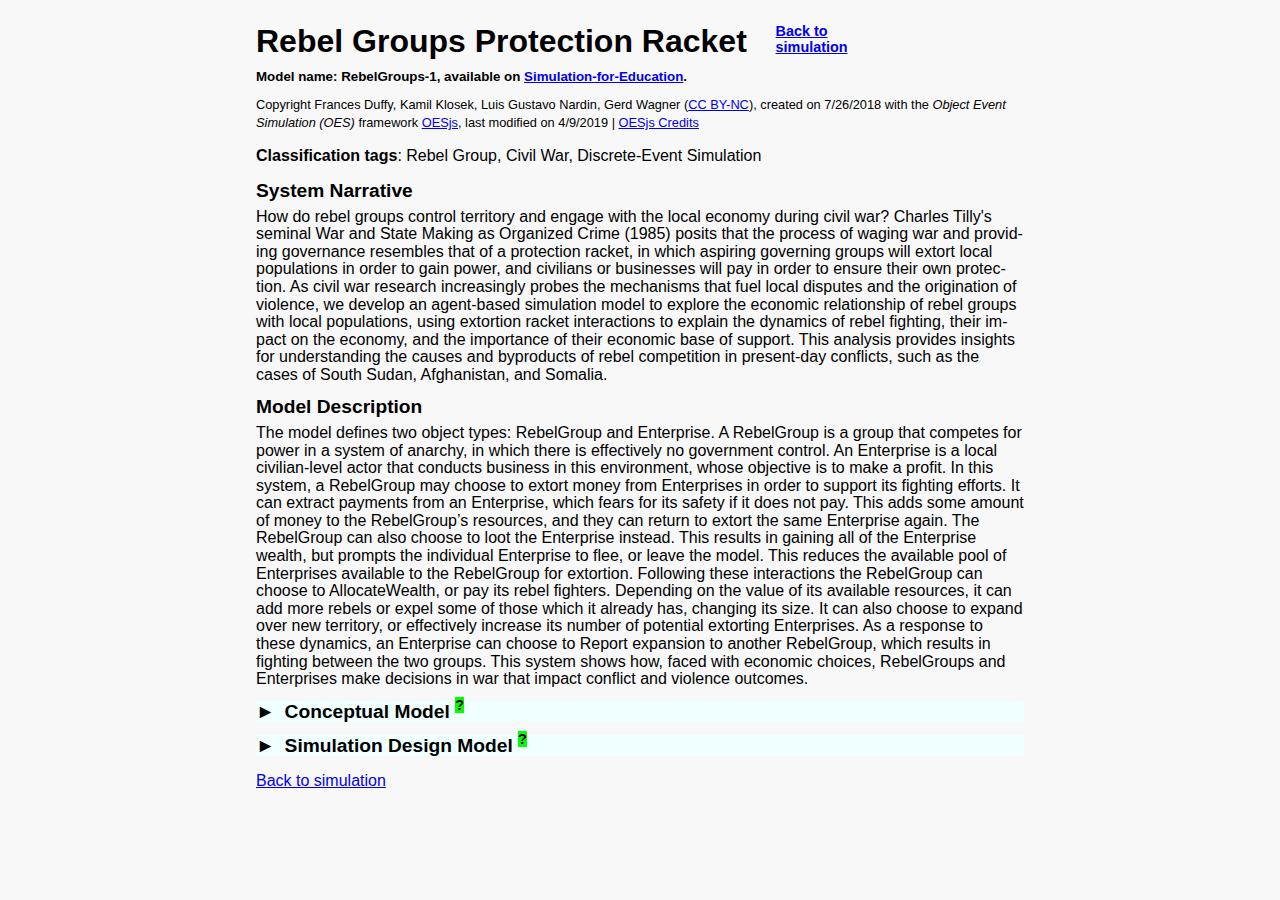
<file: OESjs/RebelGroups-New/description.html>
<!-- ===========================================================================
* Rebel Groups Protection Racket simulation model
*
* @copyright Copyright 2018-2019 Brandenburg University of Technology, Germany
* @license The MIT License (MIT)
* @author Frances Duffy
* @author Kamil Klosek
* @author Luis Gustavo Nardin
* @author Gerd Wagner
=========================================================================== -->
<!DOCTYPE html>
<html xmlns="http://www.w3.org/1999/xhtml" xml:lang="en" lang="en">

  <head>
    <meta charset="utf-8" />
    <title>Rebel Groups Protection Racket</title>
    <meta name="viewport" content="width=device-width, initial-scale = 1.0" />
    <link rel="stylesheet" href="../framework/description.css" />
    <script src="metadata.js"></script>
    <script src="../framework/description.js"></script>
  </head>

  <body onload="oes.ui.setupDescription()">
    <div id="frontMatter">
      <h1>Rebel Groups Protection Racket</h1>
      <p>
        <strong>Classification tags</strong>: Rebel Group, Civil War,
        Discrete-Event Simulation
      </p>
      <!-- <figure class="right">
        <img src="media/img/theme-image.png" alt="" width="295" height="246" />
      </figure> -->
      <section id="shortDescription">
      </section>
    </div>

    <section class="mbd collapsed">
      <h1>
        <span>►</span>Conceptual Model <sup class="expl-req">?</sup>
      </h1>
      <div id="expl-CM" class="expl"></div>

      <section>
        <h1>
          Conceptual Information Model <sup class="expl-req">?</sup>
        </h1>
        <div id="expl-CIM" class="expl"></div>

        <p>The potentially relevant object types are:</p>
        <ol>
          <li>enterprises</li>
          <li>rebel groups</li>
          <li>clans</li>
          <li>households</li>
        </ol>

        <p></p>
      </section>

      <section>
        <h1>
          Conceptual Process Model <sup class="expl-req">?</sup>
        </h1>
        <div id="expl-CPM" class="expl"></div>

        <table>
          <caption>Event rules</caption>
          <thead>
            <tr>
              <td>Events</td>
              <td>Participating objects</td>
              <td>Caused state changes and follow-up events</td>
            </tr>
          </thead>
          <tbody>
            <tr>
              <td>Extortion</td>
              <td>Rebel group and assigned enterprises</td>
              <td>Each period the rebel group extracts a fraction of wealth from its assigned enterprises. The exact fraction can be adjusted before the simulation is started.
			  Looting is an alternative action and differs to extortion by depleting the wealth of an enterprise completely to 0.</td>
            </tr>
            <tr>
              <td>Looting</td>
              <td>Rebel group and assigned enterprises</td>
              <td>Looting translates into the complete wealth depletion of the enterprise. The enterprise is left with 0 wealth and the fleeing action is triggered.
			  The probability for looting is higher for the weaker party. This shall simulate the pressure the weaker rebel group experiences to collect wealth at a
			  faster pace to grow in size in comparison to the stronger competitor(s).</td>
            </tr>
            <tr>
              <td>Allocating Resources</td>
              <td>Rebel group</td>
              <td>Each period, the rebel group pays part of its wealth to maintain the costs for each single rebel. The costs are predetermined and can be altered.
			  If the costs exceed the accumulated wealth, then the rebel group expels a fraction of rebels to match its income level. If the rebel group extorts income
			  in excess of its current rebel size, then it grows according to its global strength. Weaker parties grow faster than stronger rebel groups but can never
			  exceed an absolute growth above 0.5x of its current size in one period. Once a rebel group achieves hegemony (a group size relation defined as 4:1), then the rebel
			  group does not grow anymore and saves its wealth for future allocation.</td>
            </tr>
			<tr>
              <td>Fleeing</td>
              <td>Enterprise</td>
              <td>An enterprise which is looted in a period has an assigned probability to flee and leave the game. Once the enterprise decides to flee, the rebel group
			  cannot extract or loot the enterprise anymore.</td>
            </tr>
			<tr>
              <td>Expansion</td>
              <td>Rebel group and enterprises</td>
              <td>At the beginning of the simulation each enterprise is assigned to one of the existing rebel groups. This shall also mimic the territory of the rebel group.
			  Each rebel group has a predetermined expansion value which is translated into a probability to attempt an expansion. An expansion means that the rebel groups forces
			  a reassignment of a group of enterprises. Depending on the global strength of the rebel groups, this action can trigger reporting and fighting. If the expansion is
			  successful, then the group of enterprises at disposition is reassigned to the victorious rebel group.</td>
            </tr>
			<tr>
              <td>Reporting</td>
              <td>Rebel group and assigned enterprises</td>
              <td>In the case of an expansion attempt, the disputed enterprises can decide to report to their assigned rebel group. This action increases the probability of fighting.</td>
            </tr>
			<tr>
              <td>Fighting</td>
              <td>Rebel groups</td>
              <td>In the case of an expansion (and associated reporting), there is a probability that the rebel groups engage in fighting with each other. Once triggered, the rebel
			  groups lose a fraction of their size. The decrease is based on the relative strength of the rebel group. The stronger rebel group inflicts higher losses on the
			  weaker rebel group than vice versa. The exact amount is based on a probabilistic function.</td>
            </tr>
          </tbody>
        </table>

      </section>
    </section>

    <section class="mbd collapsed">
      <h1>
        <span>►</span>Simulation Design Model <sup class="expl-req">?</sup>
      </h1>
      <div id="expl-DM" class="expl"></div>

      <section>
        <h1>
          Information Design Model <sup class="expl-req">?</sup>
        </h1>
        <div id="expl-IDM" class="expl"></div>

         <p>The model abstracts away from clans and households. It includes the following object types:</p>
        <ol>
          <li>Enterprise with properties ...</li>
          <li>RebelGroup with properties ...</li>
        </ol>

        <figure>
          <img src="media/img/IDM.png" width="1000" />
          <figcaption>An information design model describing object types and event types.</figcaption>
        </figure>
      </section>

      <section>
        <h1>Process Design Model <sup class="expl-req">?</sup></h1>
        <div id="expl-PDM" class="expl"></div>

        <table>
          <caption>Event Rule Design</caption>
          <thead>
            <tr>
              <td>ON (event type)</td>
              <td>DO (event routine)</td>

            </tr>
          </thead>
          <tbody>
            <tr>
              <td>Demand</td>
              <td><pre><code>SET rg TO rebelGroup<br>IF (rg.nmrOfRebels > 0)<br>THEN<br>  strengthRatio = globalStrengthRatio(rg)<br>  FOR EACH e IN Enterprises<br>  DO<br>    IF (rand.uniform() &#60; (1 - strengthRatio))<br>    THEN<br>      Loot(e)<br>    ELSE<br>      Extort(e)<br>    ENDIF<br>  DONE<br>ENDIF</code></pre>
              </td>
            </tr>
          </tbody>
        </table>
      </section>
    </section>
  </body>

</html>
</file>
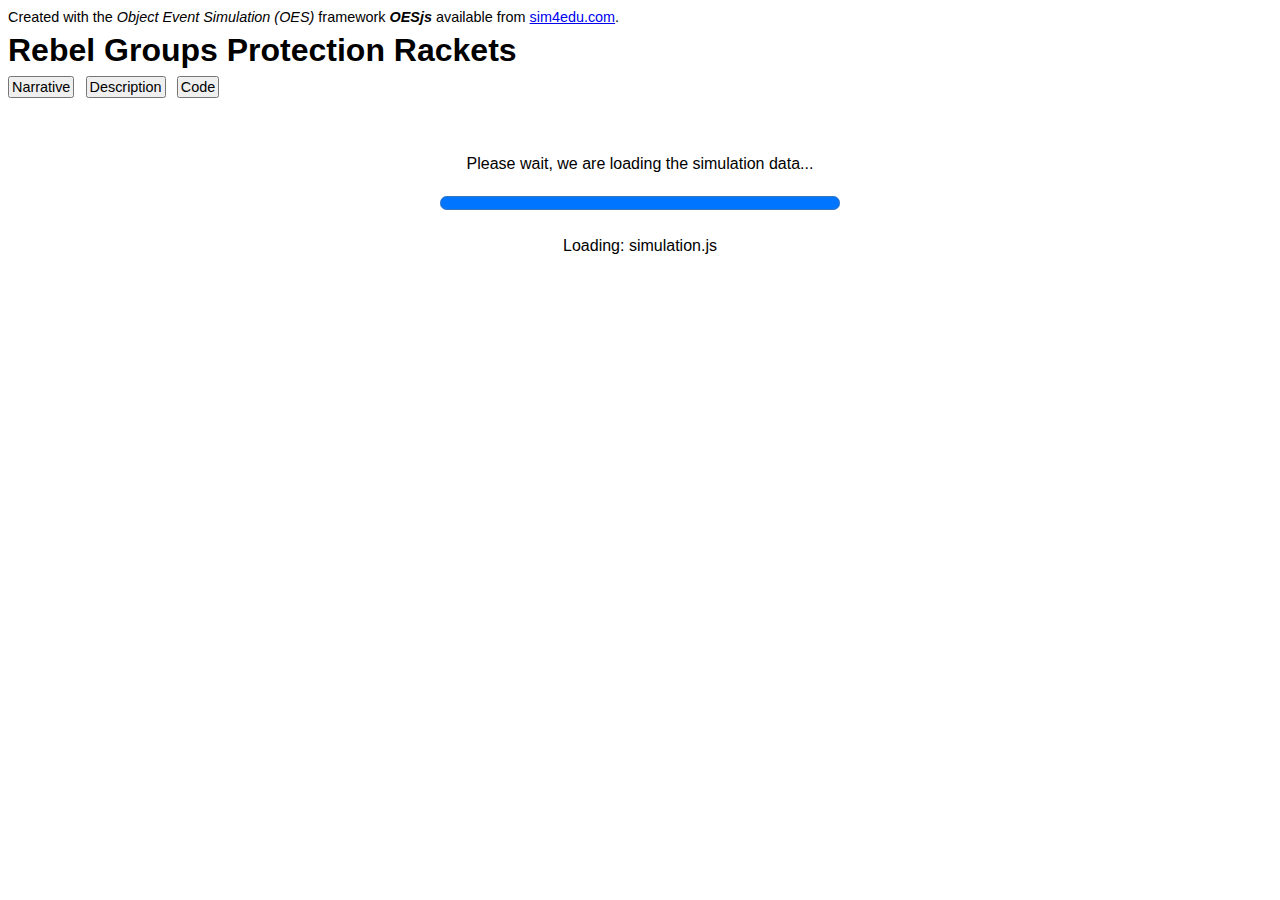
<file: OESjs/RebelGroups-New/simulation.html>
<!-- ===========================================================================
* Rebel Groups Protection Racket simulation model
*
* @copyright Copyright 2018-2019 Brandenburg University of Technology, Germany
* @license The MIT License (MIT)
* @author Frances Duffy
* @author Kamil Klosek
* @author Luis Gustavo Nardin
* @author Gerd Wagner
=========================================================================== -->
<!DOCTYPE html>
<html xmlns="http://www.w3.org/1999/xhtml" xml:lang="en" lang="en">

  <head>
    <meta charset="utf-8" />
    <meta name="viewport" content="width=device-width, initial-scale = 1.0" />
    <title>Rebel Groups Protection Racket</title>
    <style>
      html {
        font-family: sans-serif;
      }

      #sim4eduinfo {
        font-size: 90%;
      }

      body>header>h1 {
        font-size: 2em;
        margin-top: 0.2em;
        margin-bottom: 0.67em;
      }

      noscript>p {
        font-size: 1.2em;
        color: red;
      }
    </style>
    <!-- Load polyfills for supporting >=IE9 -->
    <script src="https://cdn.polyfill.io/v2/polyfill.js?features=Array.from,Array.prototype.find,Array.prototype.includes,DOMTokenList,Element.prototype.after,Element.prototype.before,Element.prototype.classList,Element.prototype.cloneNode,Number.isInteger,Object.keys,Object.values,Promise,String.prototype.includes,console.log,fetch,&flags=gated"
            defer async></script>
  </head>

  <body>
    <div id="frontMatter">
      <div id="sim4eduinfo">
        Created with the <i>Object Event Simulation (OES)</i> framework
        <b><i>OESjs</i></b> available from <a
           href="https://sim4edu.com">sim4edu.com</a>.
      </div>
      <h1>Rebel Groups Protection Rackets</h1>
    </div>
    <main>
      <div id='model-menu'>
        <button type='button'
                onclick='oes.ui.showNarrative()'>Narrative</button>
        <button type='button'
                onclick='oes.ui.showDescription()'>Description</button>
        <button id='showCodeBtn' type='button'
                onclick='oes.ui.showCode()'>Code</button>
      </div>
    </main>
    <noscript>
      <p>Please turn on JavaScript in your browser. Otherwise you cannot run
        the simulations.</p>
    </noscript>
    <script src="../loadManager.js"></script>
  </body>

</html>
</file>
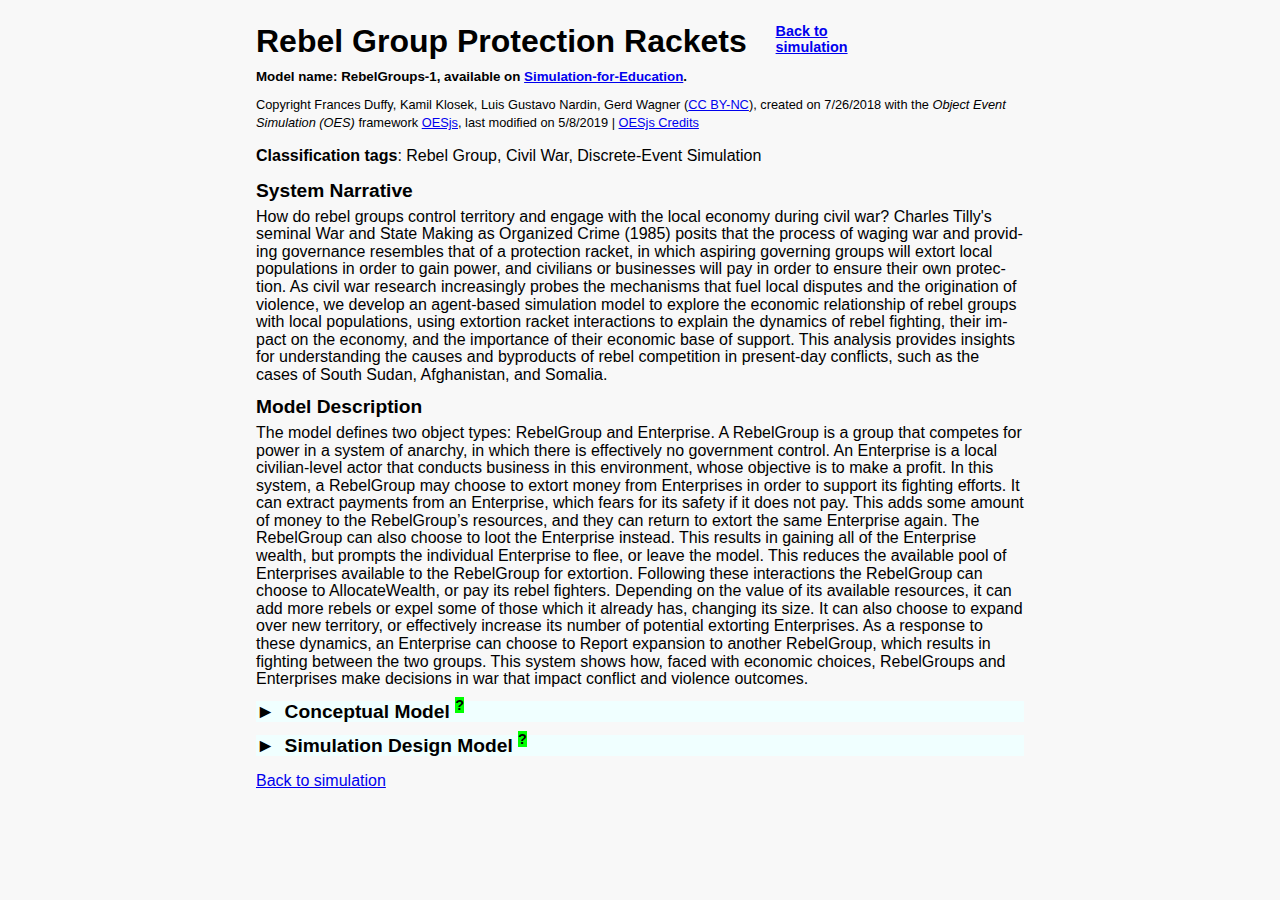
<file: OESjs/RebelGroups/description.html>
<!-- ===========================================================================
* Rebel Group Protection Rackets simulation model
*
* @copyright Copyright 2018-2019 Brandenburg University of Technology, Germany
* @license The MIT License (MIT)
* @author Frances Duffy
* @author Kamil Klosek
* @author Luis Gustavo Nardin
* @author Gerd Wagner
=========================================================================== -->
<!DOCTYPE html>
<html xmlns="http://www.w3.org/1999/xhtml" xml:lang="en" lang="en">

  <head>
    <meta charset="utf-8" />
    <title>Rebel Group Protection Rackets</title>
    <meta name="viewport" content="width=device-width, initial-scale = 1.0" />
    <link rel="stylesheet" href="../framework/description.css" />
    <script src="metadata.js"></script>
    <script src="../framework/description.js"></script>
  </head>

  <body onload="oes.ui.setupDescription()">
    <div id="frontMatter">
      <h1>Rebel Group Protection Rackets</h1>
      <p>
        <strong>Classification tags</strong>: Rebel Group, Civil War,
        Discrete-Event Simulation
      </p>
      <!-- <figure class="right">
        <img src="media/img/theme-image.png" alt="" width="295" height="246" />
      </figure> -->
      <section id="shortDescription">
      </section>
    </div>

    <section class="mbd collapsed">
      <h1>
        <span>►</span>Conceptual Model <sup class="expl-req">?</sup>
      </h1>
      <div id="expl-CM" class="expl"></div>

      <section>
        <h1>
          Conceptual Information Model <sup class="expl-req">?</sup>
        </h1>
        <div id="expl-CIM" class="expl"></div>

        <p>The potentially relevant object types are:</p>
        <ol>
          <li>enterprises</li>
          <li>rebel groups</li>
          <li>clans</li>
          <li>households</li>
        </ol>

        <p></p>
      </section>

      <section>
        <h1>
          Conceptual Process Model <sup class="expl-req">?</sup>
        </h1>
        <div id="expl-CPM" class="expl"></div>

        <table>
          <caption>Event rules</caption>
          <thead>
            <tr>
              <td>Events</td>
              <td>Participating objects</td>
              <td>Caused state changes and follow-up events</td>
            </tr>
          </thead>
          <tbody>
            <tr>
              <td>Extortion</td>
              <td>Rebel group and assigned enterprises</td>
              <td>Each period the rebel group extracts a fraction of wealth from its assigned enterprises. The exact fraction can be adjusted before the simulation is started.
			  Looting is an alternative action and differs to extortion by depleting the wealth of an enterprise completely to 0.</td>
            </tr>
            <tr>
              <td>Looting</td>
              <td>Rebel group and assigned enterprises</td>
              <td>Looting translates into the complete wealth depletion of the enterprise. The enterprise is left with 0 wealth and the fleeing action is triggered.
			  The probability for looting is higher for the weaker party. This shall simulate the pressure the weaker rebel group experiences to collect wealth at a
			  faster pace to grow in size in comparison to the stronger competitor(s).</td>
            </tr>
            <tr>
              <td>Allocating Resources</td>
              <td>Rebel group</td>
              <td>Each period, the rebel group pays part of its wealth to maintain the costs for each single rebel. The costs are predetermined and can be altered.
			  If the costs exceed the accumulated wealth, then the rebel group expels a fraction of rebels to match its income level. If the rebel group extorts income
			  in excess of its current rebel size, then it grows according to its global strength. Weaker parties grow faster than stronger rebel groups but can never
			  exceed an absolute growth above 0.5x of its current size in one period. Once a rebel group achieves hegemony (a group size relation defined as 4:1), then the rebel
			  group does not grow anymore and saves its wealth for future allocation.</td>
            </tr>
			<tr>
              <td>Fleeing</td>
              <td>Enterprise</td>
              <td>An enterprise which is looted in a period has an assigned probability to flee and leave the game. Once the enterprise decides to flee, the rebel group
			  cannot extract or loot the enterprise anymore.</td>
            </tr>
			<tr>
              <td>Expansion</td>
              <td>Rebel group and enterprises</td>
              <td>At the beginning of the simulation each enterprise is assigned to one of the existing rebel groups. This shall also mimic the territory of the rebel group.
			  Each rebel group has a predetermined expansion value which is translated into a probability to attempt an expansion. An expansion means that the rebel groups forces
			  a reassignment of a group of enterprises. Depending on the global strength of the rebel groups, this action can trigger reporting and fighting. If the expansion is
			  successful, then the group of enterprises at disposition is reassigned to the victorious rebel group.</td>
            </tr>
			<tr>
              <td>Reporting</td>
              <td>Rebel group and assigned enterprises</td>
              <td>In the case of an expansion attempt, the disputed enterprises can decide to report to their assigned rebel group. This action increases the probability of fighting.</td>
            </tr>
			<tr>
              <td>Fighting</td>
              <td>Rebel groups</td>
              <td>In the case of an expansion (and associated reporting), there is a probability that the rebel groups engage in fighting with each other. Once triggered, the rebel
			  groups lose a fraction of their size. The decrease is based on the relative strength of the rebel group. The stronger rebel group inflicts higher losses on the
			  weaker rebel group than vice versa. The exact amount is based on a probabilistic function.</td>
            </tr>
          </tbody>
        </table>

      </section>
    </section>

    <section class="mbd collapsed">
      <h1>
        <span>►</span>Simulation Design Model <sup class="expl-req">?</sup>
      </h1>
      <div id="expl-DM" class="expl"></div>

      <section>
        <h1>
          Information Design Model <sup class="expl-req">?</sup>
        </h1>
        <div id="expl-IDM" class="expl"></div>

         <p>The model abstracts away from clans and households. It includes the following object types:</p>
        <ol>
          <li>Enterprise with properties ...</li>
          <li>RebelGroup with properties ...</li>
        </ol>

        <figure>
          <img src="media/img/idm.svg" width="1000" />
          <figcaption>An information design model describing object types and event types.</figcaption>
        </figure>
      </section>

      <section>
        <h1>Process Design Model <sup class="expl-req">?</sup></h1>
        <div id="expl-PDM" class="expl"></div>

        <table>
          <caption>Event Rule Design</caption>
          <thead>
            <tr>
              <td>ON (event type)</td>
              <td>DO (event routine)</td>

            </tr>
          </thead>
          <tbody>
            <tr>
              <td>Demand</td>
              <td><pre><code>SET rg TO rebelGroup<br>IF (rg.nmrOfRebels > 0)<br>THEN<br>  strengthRatio = globalStrengthRatio(rg)<br>  FOR EACH e IN Enterprises<br>  DO<br>    IF (rand.uniform() &#60; (1 - strengthRatio))<br>    THEN<br>      Loot(e)<br>    ELSE<br>      Extort(e)<br>    ENDIF<br>  DONE<br>ENDIF</code></pre>
              </td>
            </tr>
          </tbody>
        </table>
      </section>
    </section>
  </body>

</html>
</file>
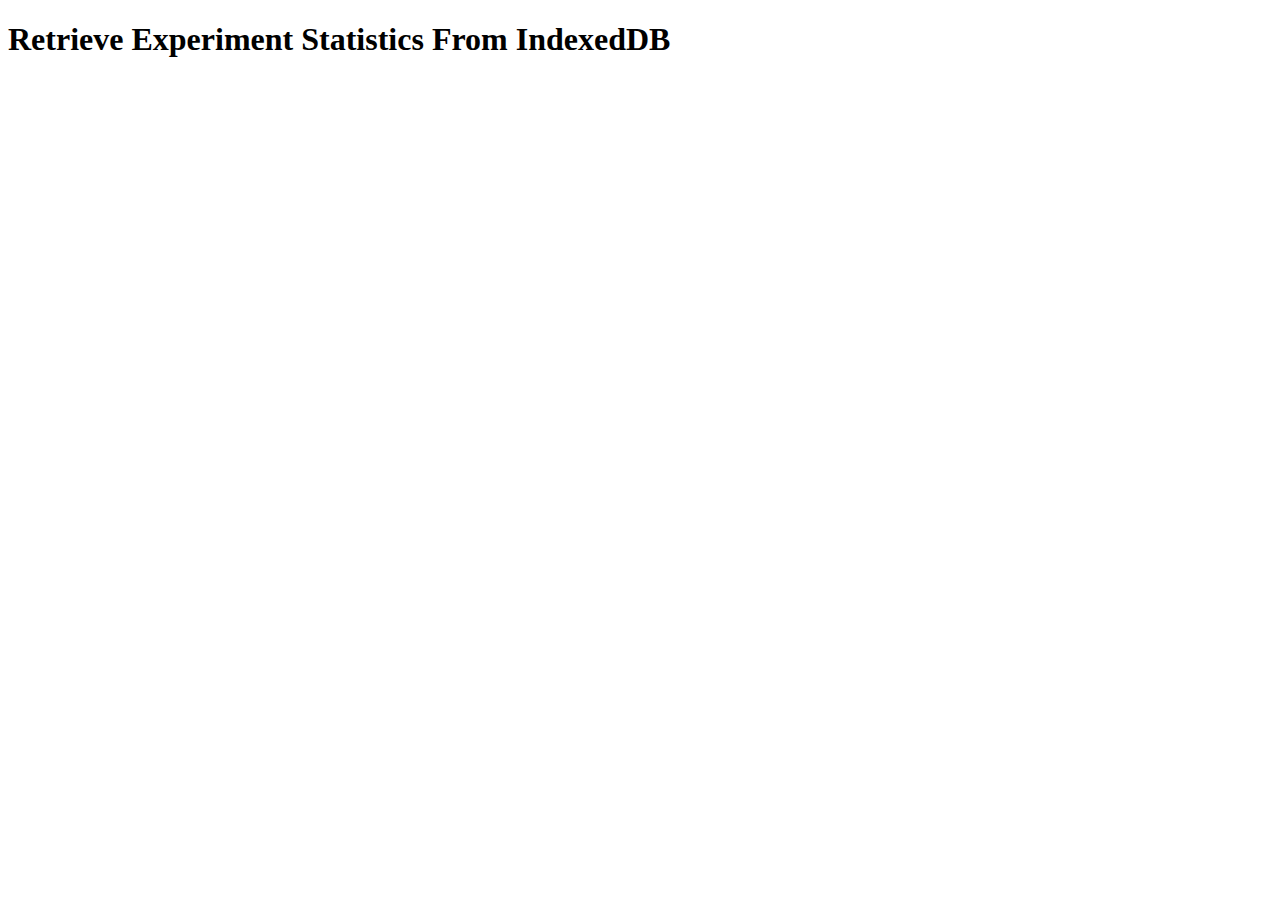
<file: OESjs/RebelGroups/retrieveExperimentStatistics.html>
<!DOCTYPE html>
<html xmlns="http://www.w3.org/1999/xhtml" xml:lang="en" lang="en">
<head>
  <meta charset="UTF-8" />
  <title>Retrieve Experiment Statistics From IndexedDB</title>
  <script>
  </script>
  <script src="../framework/simulator-core.js"></script>
</head>
<body>
<h1>Retrieve Experiment Statistics From IndexedDB</h1>
<script>
  let storageAdapter = {name:"IndexedDB", dbName: "ServiceDesk-2"};
  let storeMan = new sTORAGEmANAGER( storageAdapter);
  storeMan.createLog = true;

  storeMan.retrieveAll( oes.ExperimentRun).then( function (records) {
    var tableEl = document.createElement("table");
    var tableHeadEl = document.createElement("tHead");
    var tableBodyEl = document.createElement("tBody");
    var row=null;
    tableEl.appendChild( tableHeadEl);
    tableEl.appendChild( tableBodyEl);
    document.body.appendChild( tableEl);

    row = tableHeadEl.insertRow(-1);
    Object.keys( oes.ExperimentRun.properties).forEach( function (prop) {
      row.insertCell(-1).textContent = oes.ExperimentRun.properties[prop].label || prop;
    });
    for (let i=0; i < records.length; i++) {
      row = tableBodyEl.insertRow(-1);
      Object.keys( oes.ExperimentRun.properties).forEach( function (prop) {
        var expRun = new oes.ExperimentRun( records[i]);
        //row.insertCell(-1).textContent = records[i][prop];
        row.insertCell(-1).textContent = expRun.getValueAsString( prop);
      });
    }
  }).catch( function (err) {console.log( err.name +": "+ err.message);});

  storeMan.retrieveAll( oes.ExperimentScenarioRun).then( function (records) {
    var tableEl = document.createElement("table");
    var tableHeadEl = document.createElement("tHead");
    var tableBodyEl = document.createElement("tBody");
    var row=null;
    tableEl.appendChild( tableHeadEl);
    tableEl.appendChild( tableBodyEl);
    document.body.appendChild( tableEl);

    row = tableHeadEl.insertRow(-1);
    Object.keys( oes.ExperimentScenarioRun.properties).forEach( function (prop) {
      row.insertCell(-1).textContent = oes.ExperimentScenarioRun.properties[prop].label || prop;
    });
    for (let i=0; i < records.length; i++) {
      row = tableBodyEl.insertRow(-1);
      Object.keys( oes.ExperimentScenarioRun.properties).forEach( function (prop) {
        var expScenRun = new oes.ExperimentScenarioRun( records[i]);
        row.insertCell(-1).textContent = expScenRun.getValueAsString( prop);
      });
    }
  }).catch( function (err) {console.log( err.name +": "+ err.message);});

</script>
</body>
</html>
</file>
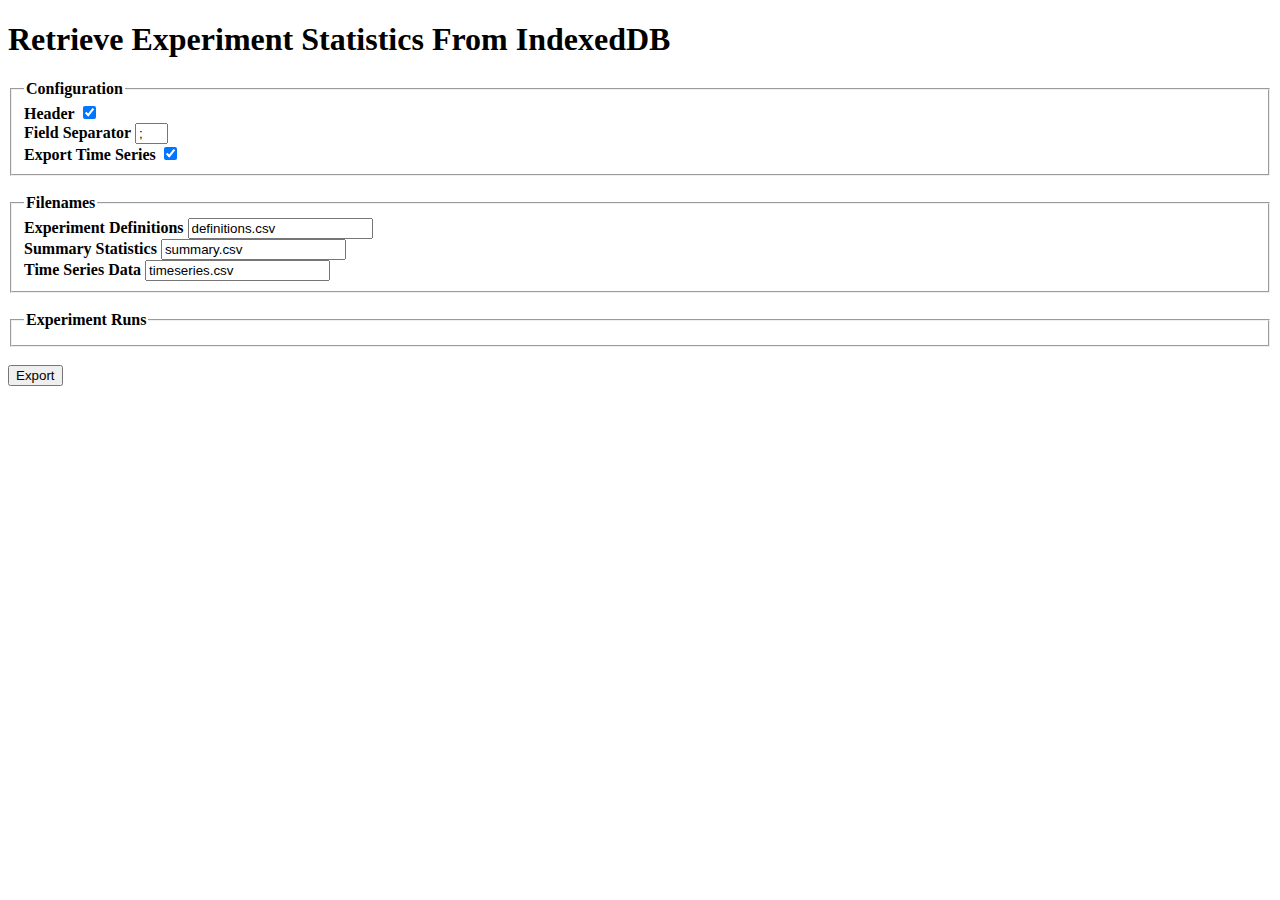
<file: OESjs/RebelGroups/retrieveStatistics.html>
<!DOCTYPE html>
<html xmlns="http://www.w3.org/1999/xhtml" xml:lang="en" lang="en">

  <head>
    <meta charset="UTF-8" />
    <title>Retrieve Experiment Statistics From IndexedDB To Text File</title>
    <script src="../framework/simulator-core.js"></script>
    <script src="metadata.js"></script>
    <script src="simulation.js"></script>
    <script src="retrieveStatistics.js" defer="defer"></script>
  </head>

  <body>
    <h1>Retrieve Experiment Statistics From IndexedDB</h1>

    <fieldset>
      <legend><b>Configuration</b></legend>
      <b>Header</b>
      <input type="checkbox" id="header" value="" checked="checked" />
      <br />
      <b>Field Separator</b>
      <input type="text" size="1" id="sep" value=";" /><br />
      <b>Export Time Series</b>
      <input type="checkbox" id="timeSeries" value="" checked="checked" />
    </fieldset>
    <br />
    <fieldset>
      <legend><b>Filenames</b></legend>
      <b>Experiment Definitions</b>
      <input type="text" size="20" id="defFilename" value="definitions.csv" /><br />
      <b>Summary Statistics</b>
      <input type="text" size="20" id="sumFilename" value="summary.csv" /><br />
      <b>Time Series Data</b>
      <input type="text" size="20" id="tsFilename" value="timeseries.csv" />
    </fieldset>
    <br />
    <fieldset>
      <legend><b>Experiment Runs</b></legend>
      <form id="expRun">
      </form>
    </fieldset>
    <br />
    <input id="export" type="submit" value="Export" />
  </body>

</html>
</file>
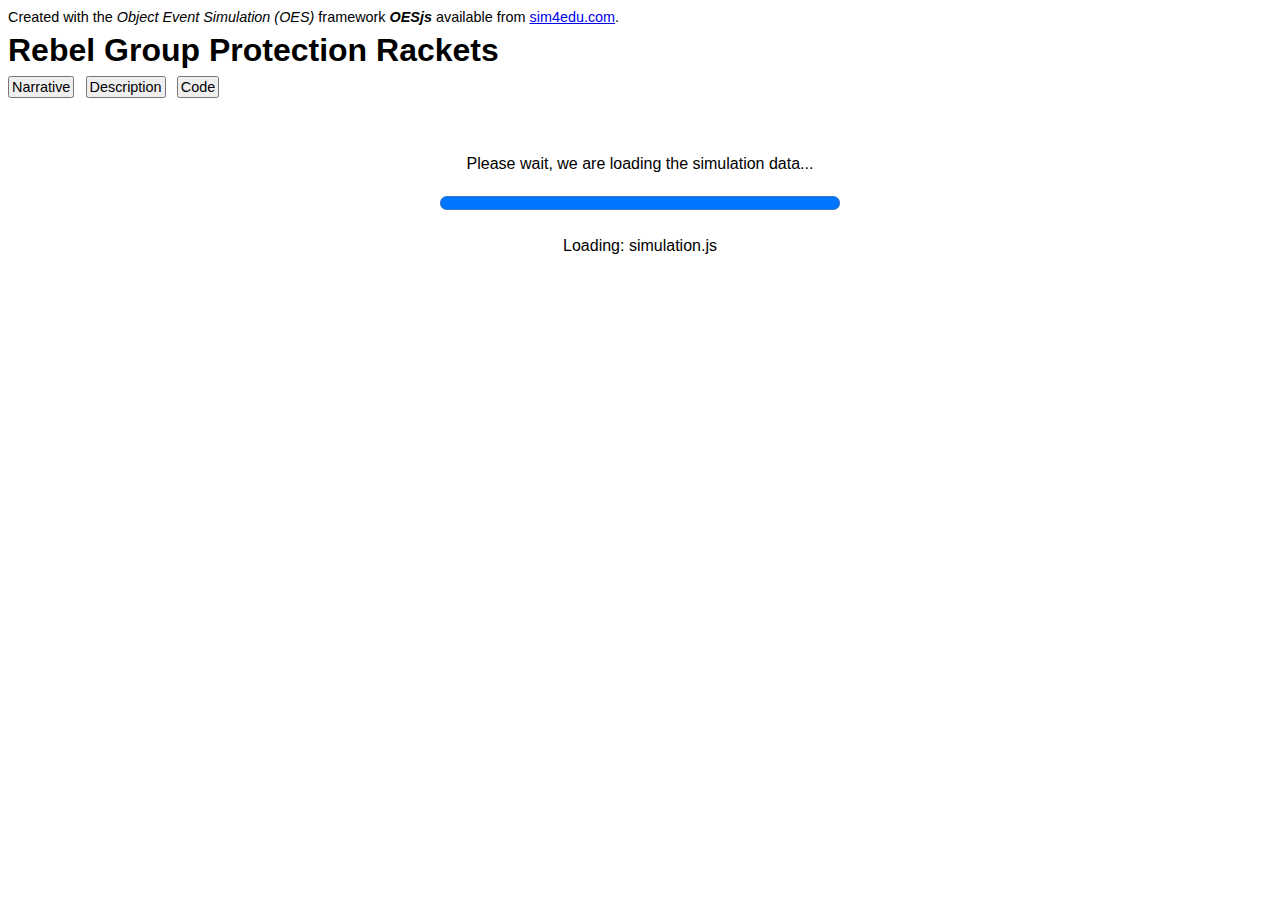
<file: OESjs/RebelGroups/simulation.html>
<!-- ===========================================================================
* Rebel Group Protection Rackets simulation model
*
* @copyright Copyright 2018-2019 Brandenburg University of Technology, Germany
* @license The MIT License (MIT)
* @author Frances Duffy
* @author Kamil Klosek
* @author Luis Gustavo Nardin
* @author Gerd Wagner
=========================================================================== -->
<!DOCTYPE html>
<html xmlns="http://www.w3.org/1999/xhtml" xml:lang="en" lang="en">

  <head>
    <meta charset="utf-8" />
    <meta name="viewport" content="width=device-width, initial-scale = 1.0" />
    <title>Rebel Group Protection Rackets</title>
    <style>
      html {
        font-family: sans-serif;
      }

      #sim4eduinfo {
        font-size: 90%;
      }

      body>header>h1 {
        font-size: 2em;
        margin-top: 0.2em;
        margin-bottom: 0.67em;
      }

      noscript>p {
        font-size: 1.2em;
        color: red;
      }
    </style>
    <!-- Load polyfills for supporting >=IE9 -->
    <script src="https://cdn.polyfill.io/v2/polyfill.js?features=Array.from,Array.prototype.find,Array.prototype.includes,DOMTokenList,Element.prototype.after,Element.prototype.before,Element.prototype.classList,Element.prototype.cloneNode,Number.isInteger,Object.keys,Object.values,Promise,String.prototype.includes,console.log,fetch,&flags=gated"
            defer async></script>
  </head>

  <body>
    <div id="frontMatter">
      <div id="sim4eduinfo">
        Created with the <i>Object Event Simulation (OES)</i> framework
        <b><i>OESjs</i></b> available from <a
           href="https://sim4edu.com">sim4edu.com</a>.
      </div>
      <h1>Rebel Group Protection Rackets</h1>
    </div>
    <main>
      <div id='model-menu'>
        <button type='button'
                onclick='oes.ui.showNarrative()'>Narrative</button>
        <button type='button'
                onclick='oes.ui.showDescription()'>Description</button>
        <button id='showCodeBtn' type='button'
                onclick='oes.ui.showCode()'>Code</button>
      </div>
    </main>
    <noscript>
      <p>Please turn on JavaScript in your browser. Otherwise you cannot run
        the simulations.</p>
    </noscript>
    <script src="../loadManager.js"></script>
  </body>

</html>
</file>
<file: OESjs/framework/description.css>
/*! normalize.css v3.0.2 | MIT License | git.io/normalize */html{font-family:sans-serif;-ms-text-size-adjust:100%;-webkit-text-size-adjust:100%}body{margin:0}article,aside,details,figcaption,figure,footer,header,hgroup,main,menu,nav,section,summary{display:block}audio,canvas,progress,video{display:inline-block;vertical-align:baseline}audio:not([controls]){display:none;height:0}[hidden],template{display:none}a{background-color:transparent}a:active,a:hover{outline:0}abbr[title]{border-bottom:1px dotted}b,strong{font-weight:700}dfn{font-style:italic}h1{font-size:2em;margin:.67em 0}mark{background:#ff0;color:#000}small{font-size:80%}sub,sup{font-size:75%;line-height:0;position:relative;vertical-align:baseline}sup{top:-.5em}sub{bottom:-.25em}img{border:0}svg:not(:root){overflow:hidden}figure{margin:1em 40px}hr{-moz-box-sizing:content-box;box-sizing:content-box;height:0}pre{overflow:auto}code,kbd,pre,samp{font-family:monospace,monospace;font-size:1em}button,input,optgroup,select,textarea{color:inherit;font:inherit;margin:0}button{overflow:visible}button,select{text-transform:none}button,html input[type=button],input[type=reset],input[type=submit]{-webkit-appearance:button;cursor:pointer}button[disabled],html input[disabled]{cursor:default}button::-moz-focus-inner,input::-moz-focus-inner{border:0;padding:0}input{line-height:normal}input[type=checkbox],input[type=radio]{box-sizing:border-box;padding:0}input[type=number]::-webkit-inner-spin-button,input[type=number]::-webkit-outer-spin-button{height:auto}input[type=search]{-webkit-appearance:textfield;-moz-box-sizing:content-box;-webkit-box-sizing:content-box;box-sizing:content-box}input[type=search]::-webkit-search-cancel-button,input[type=search]::-webkit-search-decoration{-webkit-appearance:none}fieldset{border:1px solid silver;margin:0 2px;padding:.35em .625em .75em}legend{border:0;padding:0}textarea{overflow:auto}optgroup{font-weight:700}table{border-collapse:collapse;border-spacing:0}td,th{padding:0}
body {
  color: black;
  margin: 1em auto;
  hyphens: auto;
}
@media screen {
  body {
    background-color: #f8f8f8;
    font: 1rem 'Arial', sans-serif;
    line-height: 1.1;  /* HTML5 Boilerplate */
    max-width: 768px;
    padding: 8px;
  }
}
@media print {
  body {
    font: 10pt 'TimesNewRoman', serif;
    background-color: white;
  }
}

div#frontMatter > p:first-child {
  margin-top: 0.2em;
  margin-bottom: 0.3em;
}
div#frontMatter > h1#title {
  margin-top: 0em;
  margin-bottom: 0.33em;
}
div#frontMatter > h1#title > div {  /* hyperlink */
  display: inline-block;
  margin-left: 2em;
  font-size: 45%;
  width: 6em;
}
div#frontMatter > h2 {
  font-size: smaller;
  margin-top: 0;
}
div#frontMatter>section>h1, body>section>h1 {
  font-size: 1.2em;
  margin-bottom: 0.33em;
}
body>section>section>h1 {
  font-size: 1.1em;
}
/* Collapse section content */
.collapsed > *:not(:first-child) {
  display:none;
}
body > section > h1 {
  background-color: azure;
  margin-bottom: 0.2em;
}
body > section > h1 > span {
  margin-right: 0.5em;
}
body section p {
  margin-top: 0em;
  margin-bottom: 0.33em;
}

li {
  margin-bottom: 0.33em;
}
table {
  border: thin solid black;
  margin: 1em auto;
  border-collapse: collapse;
  empty-cells: show;
  counter-increment: tables;
}
table td, table th {
  border: thin solid black;
  padding: 0.2em;
}
table > caption {
  page-break-before: avoid;
  font-style: italic;
  text-align: center;
  text-indent: 1.6em;
  margin-bottom: 1em;
}
figure {
  margin: 1em auto;
  text-align: center;
}
figure.right {
  float: right;
  margin-left: 1em;
  margin-bottom: 1em;
}
figure > figcaption {
  font-size: smaller;
  text-align: center;
  margin-top: 1em;
}

p#metaData {
  font-size: smaller;
}
sup.expl-req {
  background-color: lime;
}
/* Show explanation with smaller font */
div.expl {
  display: none;
  font-size: smaller;
  margin-top: 0.2em;
  background-color: palegreen;
}
kbd {
  padding-left: 3px;
  padding-right: 3px;
  background-color: gainsboro;
}
</file>
